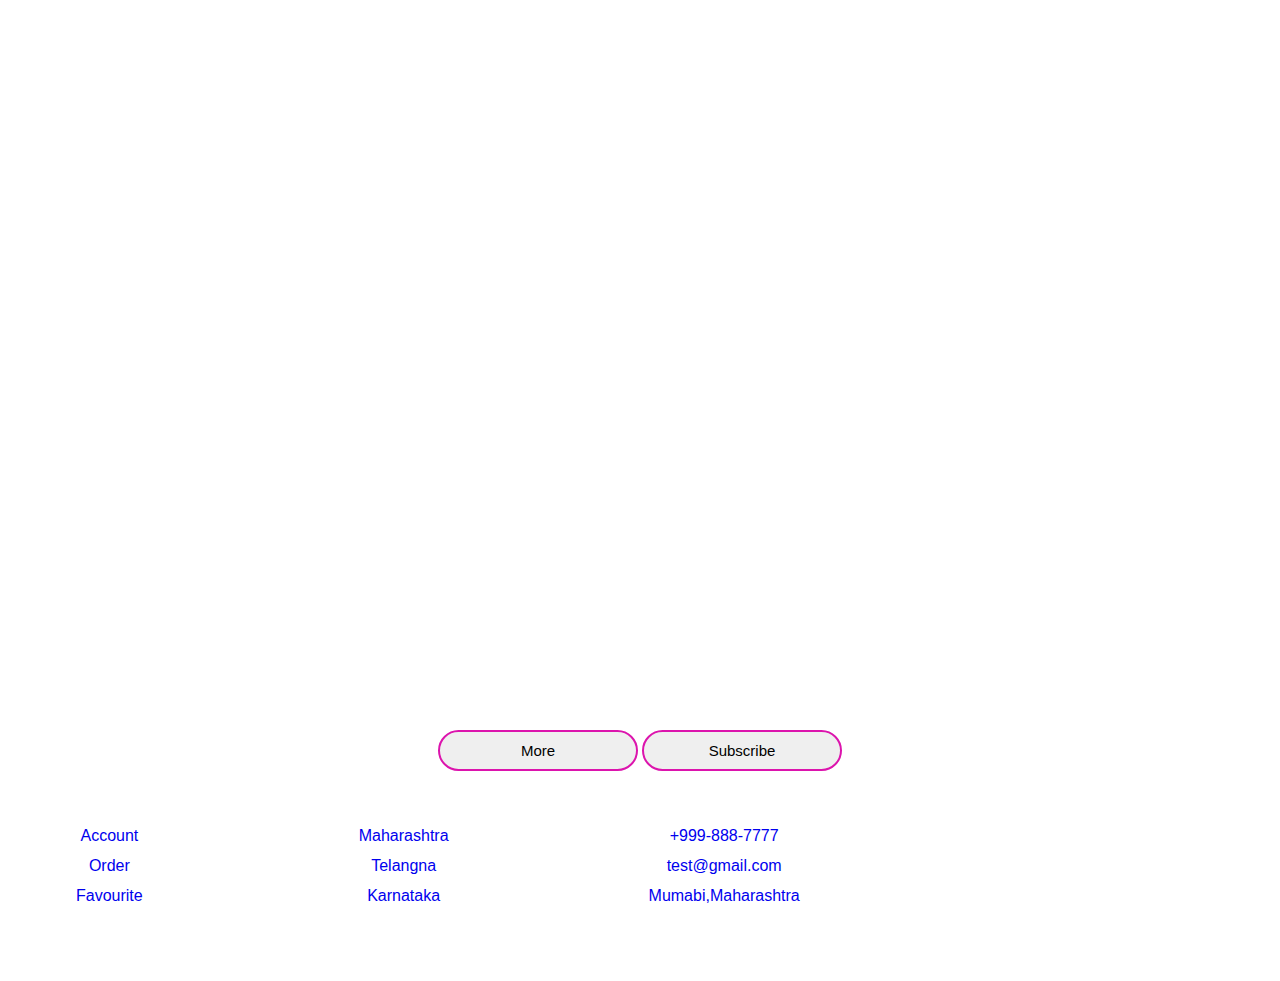
<file: index.html>
<!DOCTYPE html>
<html lang="en">
<head>
    <meta charset="UTF-8">
    <meta name="viewport" content="width=device-width, initial-scale=1.0">
    <title>Document</title>

    <link rel="stylesheet" href="./Staticwebsite.css">


</head>
<body>

    <div class="container">
        <div class="navbar">
            <a href="#" class="logo">Logo</a>
            <ul>
                <li><a href="#">Home</a></li>
                <li><a href="#">About</a></li>
                <li><a href="#">Contact</a></li>
                <li><a href="#">Sign</a></li>
            </ul>            
        </div>
        <div>
            <div class="content">
                <h1>Design Your Website</h1>
                <p>Lorem ipsum dolor sit amet consectetur, adipisicing elit. Expedita accusamus quisquam dolores, <br> delectus exercitationem velit facilis facere reiciendis sunt distinctio! Porro quos expedita voluptates aspernatur necessitatibus nihil? Quia, natus tenetur!</p>

                <button><span></span>More</button>
                <button><span></span>Subscribe</button>

                <section class="footer">
                    <div class="main-box">
                        <div class="box">
                            <h3>More Links</h3>
                            <a href="#">Account</a>
                            <a href="#">Order</a>
                            <a href="#">Favourite</a>
                        </div>
                        <div class="box">
                            <h3>Locations</h3>
                            <a href="#">Maharashtra</a>
                            <a href="#">Telangna</a>
                            <a href="#">Karnataka</a>
                        </div>
                        <div class="box">
                            <h3>Contact Info</h3>
                            <a href="#">+999-888-7777</a>
                            <a href="#">test@gmail.com</a>
                            <a href="#">Mumabi,Maharashtra</a>
                        </div>
                    </div>
                </section>
                
            </div>
        </div>
    </div>
    
</body>
</html>
</file>
<file: Staticwebsite.css>
*{
    margin: 0;
    padding: 0;
    box-sizing: border-box;
}
.container{
    width: 100%;
    height: 100vh;
    /* background:linear-gradient(rgba(0,0,0,0.5)rgba(0,0,0,0.5)),url("https://wallpapercave.com/wp/wp11825192.jpg"); */
    background-position: center;
    background-size: cover;
    background-image: url("https://wallpapercave.com/wp/wp13272218.jpg");
}
.navbar{
    width: 85%;
    display: flex;
    padding: 30px 0;
    align-items: center;
    justify-content: space-between;
    margin: auto;
}
.logo{
    text-decoration: none;
    color: white;
    font-size: 30px;
    font-weight: bolder;
}
.navbar ul{
    display: flex;
}
.navbar ul li{
    list-style: none;
    text-decoration: none;
    display: inline-block;
    margin: 0 20px;
    position: relative;
}
.navbar ul li::after{
    content: '';
    height: 3px;
    width: 0;
    background-color: rgb(220, 20, 173);
    position: absolute;
    left: 0;
    bottom: -10px;
    transition: 0.5s;
}
.navbar ul li:hover::after{
    width: 100%;
    border-radius: 7px;
}
.navbar ul li a{
    text-decoration: none;
    color: white;
}
.content{
    width: 100%;
    color: white;
    position: absolute;
    top: 50%;
    text-align: center;
    padding: 50px;
}
.content h1{
    margin-top: 60px;
    font-size: 70px;
}
.content p{
    line-height: 25px;
    margin: 20px auto;
}
button{
    width: 200px;
    padding: 10px 0;
    border-radius: 25px;
    border: 2px solid rgb(220, 20, 173);
    font-size: 15px;
    cursor: pointer;
    position: relative;
    z-index: 1;
}
span{
    position: absolute;
    left: 0;
    top: 0;
    background-color:cornflowerblue;
    width: 0;
    height: 100%;
    border-radius: 25px;
    transition: 0.5s;
    z-index: -1;
}
button:hover span{
    width: 100%;
    border-radius: 25px;
}
button:hover{
    border: none;
}

.footer{
    padding: 20px 10px;
    font-family: Verdana, Geneva, Tahoma, sans-serif;
    transition: 0.3s linear;
}
.footer .main-box{
    display: flex;
    gap: 200px;
    line-height: 30px;
}
.footer .main-box a{
    display: block;
    text-decoration: none;
}
.footer .main-box h3{
    text-decoration: underline;
}
.footer.main-box .box a:hover{
    text-decoration: underline;
    color: rgb(226,43,186);
}
.credit{
    text-align: center;
    margin-top: 40px;
    font-size: 20px;
    font-weight: bolder;
}
</file>
